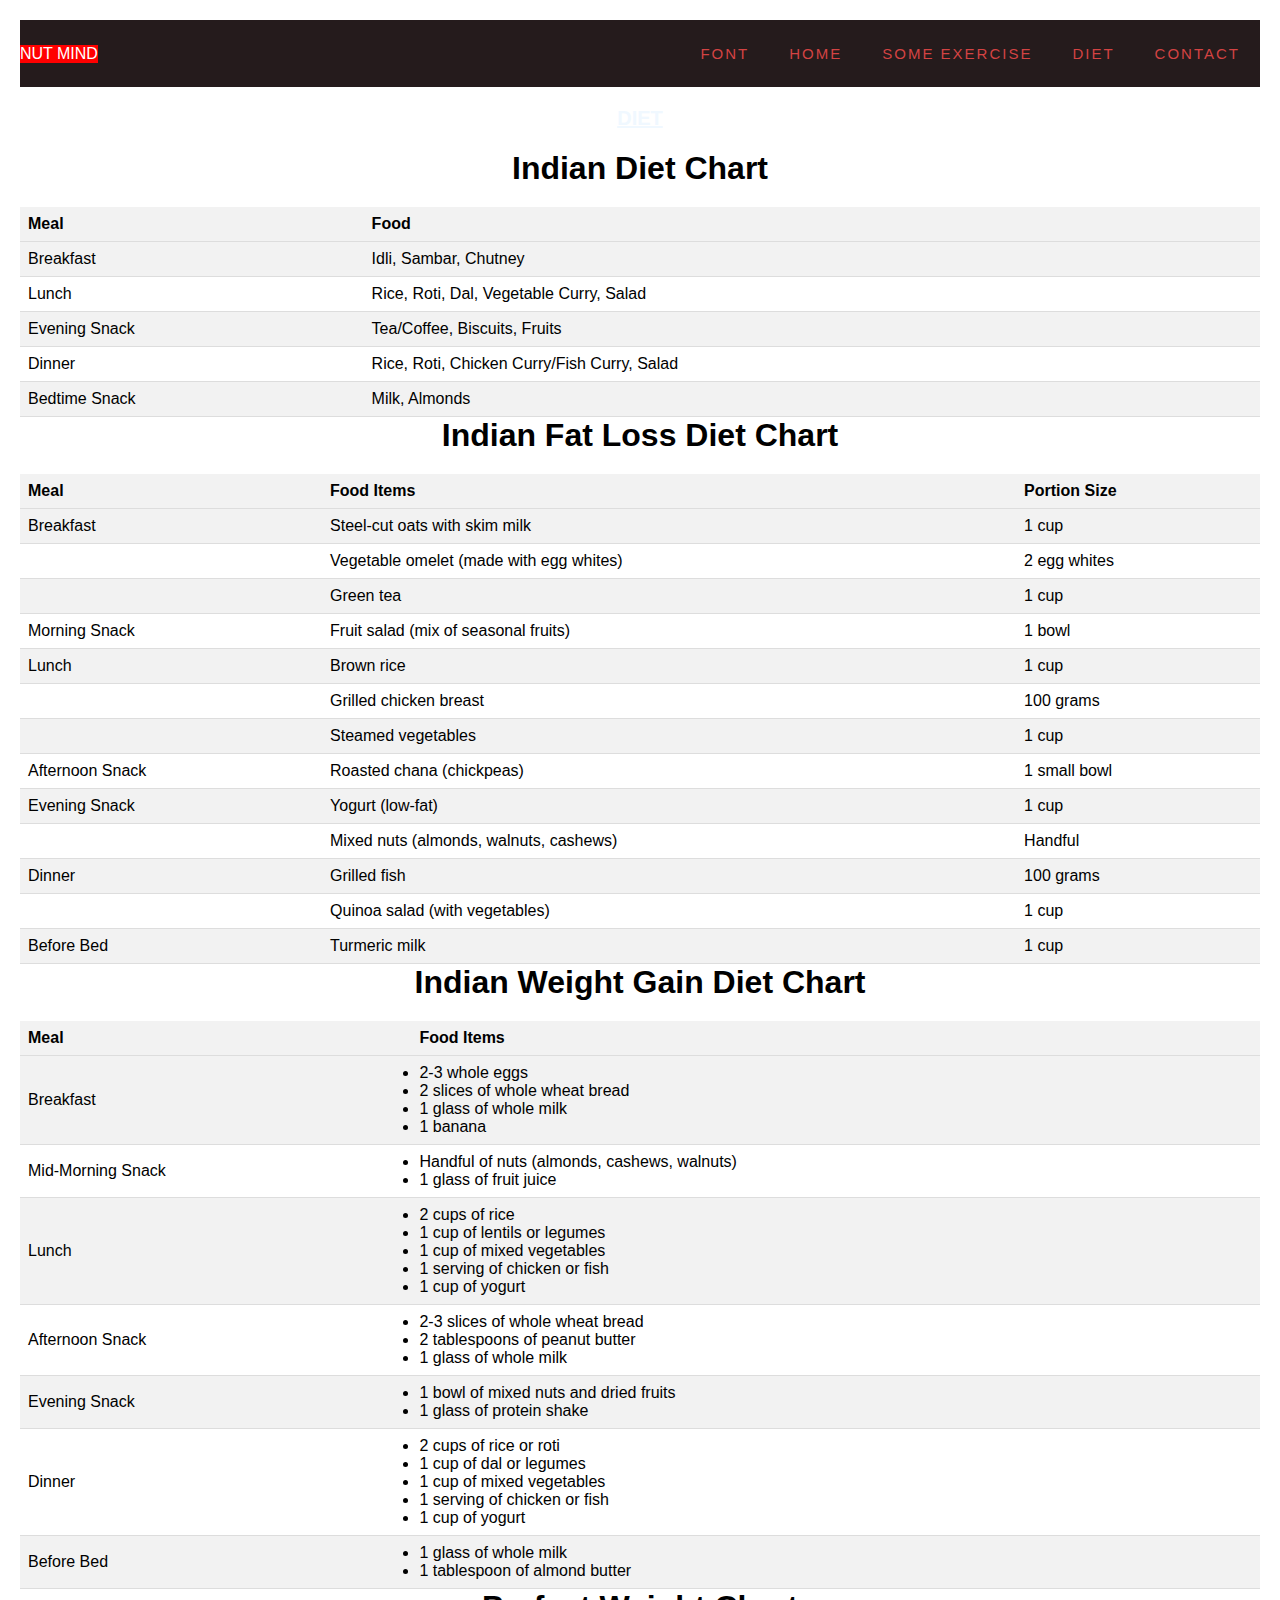
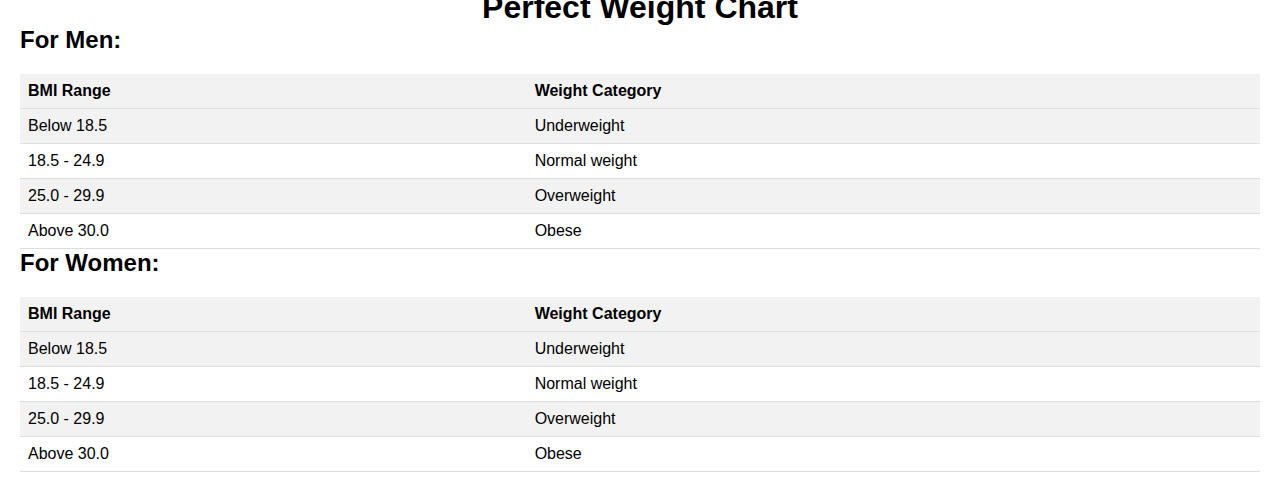
<file: diet.html>
<!DOCTYPE html>
<html lang="en">
<head>
    <meta charset="UTF-8">
    <meta http-equiv="X-UA-Compatible" content="IE=edge">
    <meta name="viewport" content="width=device-width, initial-scale=1.0">
    <title>Document</title>
    <link rel="stylesheet" href="style.css">
 
</head>
<body>
    <header>
        <nav class="navbar">
            <div class="logo">
                nut mind
            </div>
           
            <ul>
                <li>
                    <a href="font.html" class="navigation_bar">font</a>
                </li>
                      
                <li>
                    <a href="index.html" class="navigation_bar">home</a>
                </li>
                <li>
                    <a href="someexercise.html" class="navigation_bar">some exercise</a>
                </li>
                <li>
                    <a href="diet.html" class="navigation_bar">diet</a>
                </li>
               
                <li>
                    <a href="contact.html" class="navigation_bar">contact</a>
                </li>
            </ul>
        </nav>
    </header>
    <main >
       <h2 class="about_center">diet</h2>
      
  
  <style>
    table {
      border-collapse: collapse;
      width: 100%;
    }
    
    th, td {
      text-align: left;
      padding: 8px;
    }
    
    th {
      background-color: #f2f2f2;
    }
    
    tr:nth-child(even) {
      background-color: #f2f2f2;
    }
  </style>
</head>
<body>
  <h1>Indian Diet Chart</h1>
  
  <table>
    <tr>
      <th>Meal</th>
      <th>Food</th>
    </tr>
    <tr>
      <td>Breakfast</td>
      <td>Idli, Sambar, Chutney</td>
    </tr>
    <tr>
      <td>Lunch</td>
      <td>Rice, Roti, Dal, Vegetable Curry, Salad</td>
    </tr>
    <tr>
      <td>Evening Snack</td>
      <td>Tea/Coffee, Biscuits, Fruits</td>
    </tr>
    <tr>
      <td>Dinner</td>
      <td>Rice, Roti, Chicken Curry/Fish Curry, Salad</td>
    </tr>
    <tr>
      <td>Bedtime Snack</td>
      <td>Milk, Almonds</td>
    </tr>
  </table>
  <!DOCTYPE html>
<html>
<head>
  <title>Indian Fat Loss Diet Chart</title>
  <style>
    table {
      border-collapse: collapse;
      width: 100%;
    }
    
    th, td {
      text-align: left;
      padding: 8px;
      border-bottom: 1px solid #ddd;
    }
    
    th {
      background-color: #8c6969;
    }
  </style>
</head>
<body>
  <h1>Indian Fat Loss Diet Chart</h1>
  
  <table>
    <tr>
      <th>Meal</th>
      <th>Food Items</th>
      <th>Portion Size</th>
    </tr>
    <tr>
      <td>Breakfast</td>
      <td>Steel-cut oats with skim milk</td>
      <td>1 cup</td>
    </tr>
    <tr>
      <td></td>
      <td>Vegetable omelet (made with egg whites)</td>
      <td>2 egg whites</td>
    </tr>
    <tr>
      <td></td>
      <td>Green tea</td>
      <td>1 cup</td>
    </tr>
    <tr>
      <td>Morning Snack</td>
      <td>Fruit salad (mix of seasonal fruits)</td>
      <td>1 bowl</td>
    </tr>
    <tr>
      <td>Lunch</td>
      <td>Brown rice</td>
      <td>1 cup</td>
    </tr>
    <tr>
      <td></td>
      <td>Grilled chicken breast</td>
      <td>100 grams</td>
    </tr>
    <tr>
      <td></td>
      <td>Steamed vegetables</td>
      <td>1 cup</td>
    </tr>
    <tr>
      <td>Afternoon Snack</td>
      <td>Roasted chana (chickpeas)</td>
      <td>1 small bowl</td>
    </tr>
    <tr>
      <td>Evening Snack</td>
      <td>Yogurt (low-fat)</td>
      <td>1 cup</td>
    </tr>
    <tr>
      <td></td>
      <td>Mixed nuts (almonds, walnuts, cashews)</td>
      <td>Handful</td>
    </tr>
    <tr>
      <td>Dinner</td>
      <td>Grilled fish</td>
      <td>100 grams</td>
    </tr>
    <tr>
      <td></td>
      <td>Quinoa salad (with vegetables)</td>
      <td>1 cup</td>
    </tr>
    <tr>
      <td>Before Bed</td>
      <td>Turmeric milk</td>
      <td>1 cup</td>
    </tr>
  </table>
  

<!DOCTYPE html>
<html>
<head>
    <title>Indian Weight Gain Diet Chart</title>
    <style>
        body {
            font-family: Arial, sans-serif;
            margin: 20px;
        }

        h1 {
            text-align: center;
        }

        table {
            width: 100%;
            border-collapse: collapse;
            margin-top: 20px;
        }

        th, td {
            padding: 8px;
            text-align: left;
            border-bottom: 1px solid #ddd;
        }

        th {
            background-color: #f2f2f2;
        }
    </style>
</head>
<div>
    <h1>Indian Weight Gain Diet Chart</h1>

    <table>
        <tr>
            <th>Meal</th>
            <th>Food Items</th>
        </tr>
        <tr>
            <td>Breakfast</td>
            <td>
                <ul>
                    <li>2-3 whole eggs</li>
                    <li>2 slices of whole wheat bread</li>
                    <li>1 glass of whole milk</li>
                    <li>1 banana</li>
                </ul>
            </td>
        </tr>
        <tr>
            <td>Mid-Morning Snack</td>
            <td>
                <ul>
                    <li>Handful of nuts (almonds, cashews, walnuts)</li>
                    <li>1 glass of fruit juice</li>
                </ul>
            </td>
        </tr>
        <tr>
            <td>Lunch</td>
            <td>
                <ul>
                    <li>2 cups of rice</li>
                    <li>1 cup of lentils or legumes</li>
                    <li>1 cup of mixed vegetables</li>
                    <li>1 serving of chicken or fish</li>
                    <li>1 cup of yogurt</li>
                </ul>
            </td>
        </tr>
        <tr>
            <td>Afternoon Snack</td>
            <td>
                <ul>
                    <li>2-3 slices of whole wheat bread</li>
                    <li>2 tablespoons of peanut butter</li>
                    <li>1 glass of whole milk</li>
                </ul>
            </td>
        </tr>
        <tr>
            <td>Evening Snack</td>
            <td>
                <ul>
                    <li>1 bowl of mixed nuts and dried fruits</li>
                    <li>1 glass of protein shake</li>
                </ul>
            </td>
        </tr>
        <tr>
            <td>Dinner</td>
            <td>
                <ul>
                    <li>2 cups of rice or roti</li>
                    <li>1 cup of dal or legumes</li>
                    <li>1 cup of mixed vegetables</li>
                    <li>1 serving of chicken or fish</li>
                    <li>1 cup of yogurt</li>
                </ul>
            </td>
        </tr>
        <tr>
            <td>Before Bed</td>
            <td>
                <ul>
                    <li>1 glass of whole milk</li>
                    <li>1 tablespoon of almond butter</li>
                </ul>
            </td>
        </tr>
    </table>
</div>


  <style>
    table {
      border-collapse: collapse;
      width: 100%;
    }

    th, td {
      text-align: left;
      padding: 8px;
      border-bottom: 1px solid #ddd;
    }
  </style>
</head>
<div>
  <h1>Perfect Weight Chart</h1>
  
  <h2>For Men:</h2>
  <table>
    <tr>
      <th>BMI Range</th>
      <th>Weight Category</th>
    </tr>
    <tr>
      <td>Below 18.5</td>
      <td>Underweight</td>
    </tr>
    <tr>
      <td>18.5 - 24.9</td>
      <td>Normal weight</td>
    </tr>
    <tr>
      <td>25.0 - 29.9</td>
      <td>Overweight</td>
    </tr>
    <tr>
      <td>Above 30.0</td>
      <td>Obese</td>
    </tr>
  </table>

  <h2>For Women:</h2>
  <table>
    <tr>
      <th>BMI Range</th>
      <th>Weight Category</th>
    </tr>
    <tr>
      <td>Below 18.5</td>
      <td>Underweight</td>
    </tr>
    <tr>
      <td>18.5 - 24.9</td>
      <td>Normal weight</td>
    </tr>
    <tr>
      <td>25.0 - 29.9</td>
      <td>Overweight</td>
    </tr>
    <tr>
      <td>Above 30.0</td>
      <td>Obese</td>
    </tr>
  </table>
</div>
</html>


    </main>
</body>
</html>
</file>
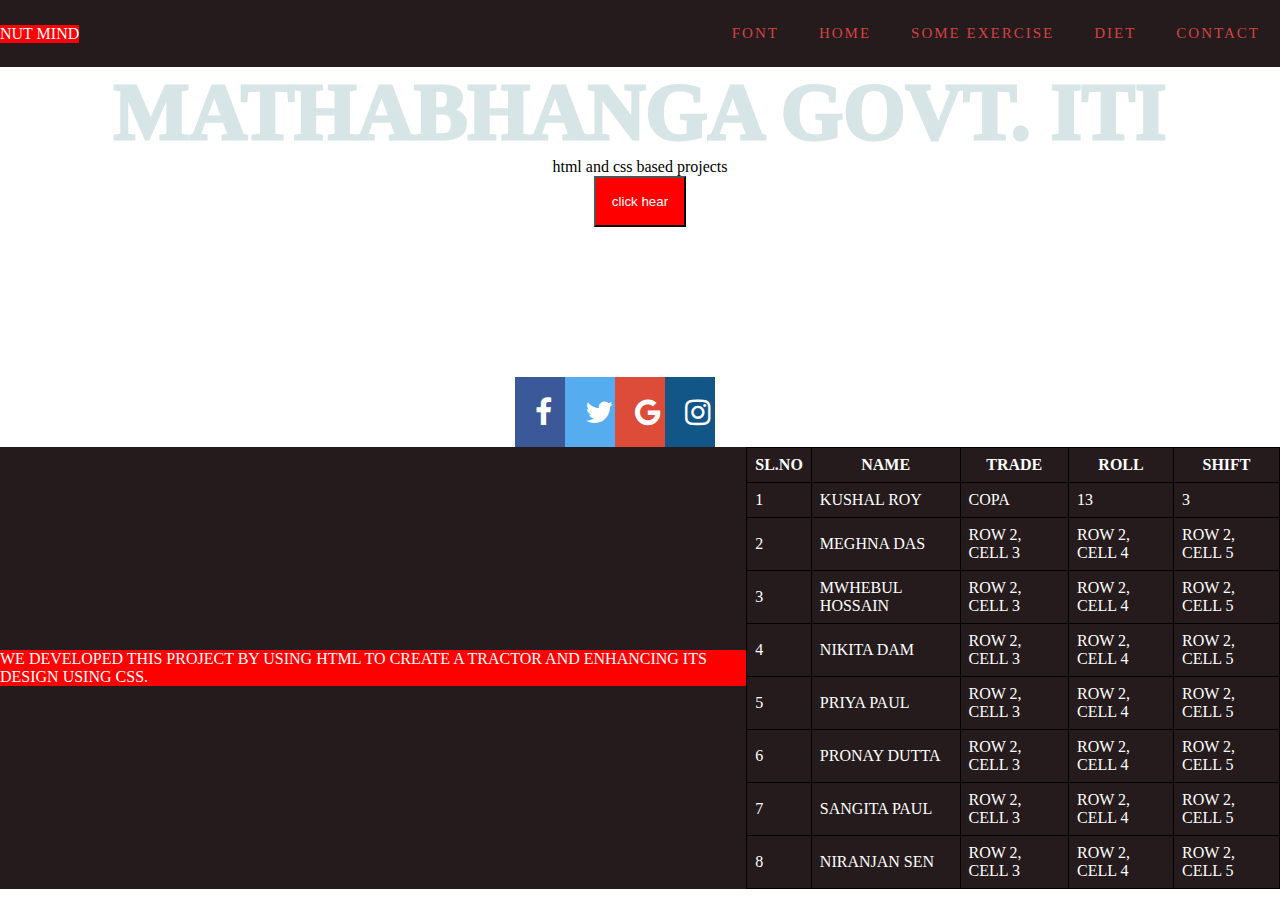
<file: font.html>
<!DOCTYPE html>
<html lang="en">
<head>
    <meta charset="UTF-8">
    <meta http-equiv="X-UA-Compatible" content="IE=edge">
    <meta name="viewport" content="width=device-width, initial-scale=1.0">
    <title>Document</title>
    <link rel="stylesheet" href="style.css">
    <link rel="stylesheet" href="https://cdnjs.cloudflare.com/ajax/libs/font-awesome/4.7.0/css/font-awesome.min.css">
    <style>
        *{
            padding: 0;
            margin: 0;
        }
        body{
            background-image:  url("https://media.licdn.com/dms/image/C4E16AQF6Z9rFoVwp6w/profile-displaybackgroundimage-shrink_200_800/0/1649479580633?e=2147483647&v=beta&t=LLNbyojOmiTmOH96sJpM-vYbmWgG5M7TG6Hn6GIOX1U");width: 100vw;

             background-repeat: no-repeat; 
             background-blend-mode: multiply;
    background-size: 100% 50vh;}
         .i-con{
            display: flex;
            justify-content: center;
            padding: top 10px;
            margin-top: 150px;
         }   
.fa {
  padding: 20px;
  font-size: 30px;
  width: 50px;
  text-align: center;
  text-decoration: none;
}

/* Add a hover effect if you want */
.fa:hover {
  opacity: 0.7;
}

/* Set a specific color for each brand */

/* Facebook */
.fa-facebook {
  background: #3B5998;
  color: white;
}

/* Twitter */
.fa-twitter {
  background: #55ACEE;
  color: white;
}
.fa-google {
  background: #dd4b39;
  color: white;
}
.fa-instagram {
  background: #125688;
  color: white;
}

    </style>
</head>
<body>
    <header>
        <nav class="navbar">
            <div class="logo">
                nut mind
            </div>
           
            <ul>
                <li>
                    <a href="font.html" class="navigation_bar">font</a>
                </li>
                      
                <li>
                    <a href="index.html" class="navigation_bar">home</a>
                </li>
                <li>
                    <a href="someexercise.html" class="navigation_bar">some exercise</a>
                </li>
                <li>
                    <a href="diet.html" class="navigation_bar">diet</a>
                </li>
               
                <li>
                    <a href="contact.html" class="navigation_bar">contact</a>
                </li>
            </ul>
        </nav>
    </header>
    <main>
        <p style="display: flex;
        justify-content: center;
         color: rgb(215, 229, 231); font-weight: 900; font-size: 80px; text-transform: uppercase; -webkit-text-stroke: 3px; text-decoration: wavy; text-shadow: 
  ;
">Mathabhanga Govt. ITI</p>
<div style="display: flex;justify-content: center;">
    <p >html and css based projects</p>
   

</div >
<center><a href="index.html"><button style="color: white; background-color: red; padding:16px;">click hear</button></a></center>
    </main>
    <div class="i-con">
        <a href="https://www.facebook.com/MGITI/" class="fa fa-facebook"></a>
<a href="https://twitter.com/" class="fa fa-twitter"></a>
<a href="https://mathabhangagovernmentiti.com/" class="fa fa-google"></a>
<a href="https://instagram.com/smile_king_kushal?igshid=ZGUzMzM3NWJiOQ==" class="fa fa-instagram"></a>
<a href="https://mail.google.com/" class="fa fa-gmail"></a>
   
        </div>
    </div>
    <header>
        <nav class="navbar">
            <div class="logo">
              <p>We developed this project by using HTML to create a tractor and enhancing its design using CSS.</p>  
              
            </div>
           
            <ul>
                
                      
               

    <style>
        table {
            border-collapse: collapse;
        }
        
        td, th {color: white;
            border: 1px solid black;
            padding: 8px;
        }
    </style>
</head>
<body>
    <table>
        <thead>
            <tr>
                <th>SL.NO</th>
                <th>NAME</th>
                <th>TRADE</th>
                <th>ROLL</th>
                <th>SHIFT</th>
            </tr>
        </thead>
        <tbody style="text-transform: uppercase;">
            <tr>
                <td>1</td>
                <td>KUSHAL ROY</td>
                <td>COPA</td>
                <td>13</td>
                <td>3</td>
            </tr>
            <tr>
                <td>2</td>
                <td>meghna das</td>
                <td>Row 2, Cell 3</td>
                <td>Row 2, Cell 4</td>
                <td>Row 2, Cell 5</td>
            </tr>
            <tr>
                <td>3</td>
                <td>mwhebul hossain</td>
                <td>Row 2, Cell 3</td>
                <td>Row 2, Cell 4</td>
                <td>Row 2, Cell 5</td>
            </tr>
            <tr>
                <td>4</td>
                <td>nikita dam</td>
                <td>Row 2, Cell 3</td>
                <td>Row 2, Cell 4</td>
                <td>Row 2, Cell 5</td>
            </tr>
            <tr>
                <td>5</td>
                <td>priya paul</td>
                <td>Row 2, Cell 3</td>
                <td>Row 2, Cell 4</td>
                <td>Row 2, Cell 5</td>
            </tr>
            <tr>
                <td>6</td>
                <td>pronay dutta</td>
                <td>Row 2, Cell 3</td>
                <td>Row 2, Cell 4</td>
                <td>Row 2, Cell 5</td>
            </tr>
            <tr>
                <td>7</td>
                <td>sangita paul</td>
                <td>Row 2, Cell 3</td>
                <td>Row 2, Cell 4</td>
                <td>Row 2, Cell 5</td>
            </tr>
            <tr>
                <td>8</td>
                <td>niranjan sen</td>
                <td>Row 2, Cell 3</td>
                <td>Row 2, Cell 4</td>
                <td>Row 2, Cell 5</td>
            </tr>
        </tbody>
    </table>
</body>
</html>

            </ul>
        </nav>
    
    </header>
       
      
  
</body>
</html>
</file>
<file: style.css>
*{
    margin: 0;
    padding: 0;
    font-family: ;
    box-sizing: border-box;
}
.navbar{display: flex;

    justify-content: space-between;
    align-items: center;
    background-color: rgb(37, 27, 28);
    padding: 0;
    margin: 0;
}

.navbar ul{
    display: flex;
    justify-content: right;
    padding: 0;
    margin: 0;
    list-style-type: none;
    background-color: rgb(37, 27, 28);
    

}
.navbar ul li{
    display: inline-block;
}
.navbar li a {
    display: block;
    color: white;
    text-decoration: none;
    text-transform: uppercase;
    padding: 25px 20px;
    font-size: 15px;
    color: rgb(211, 67, 67);
    letter-spacing: 2px;


}
.logo{
    background-color: red;
    color: white;
    padding:top 5px left 5px;
    text-transform: uppercase;
}
.hero_section{
    display: flex;
    justify-content: center;
    align-items: center;
    width: 100%;
    height: 85vh;
   background-image:linear-gradient(#c08a79,#c09c91) ,url("https://www.thetimes.co.uk/imageserver/image/%2Fmethode%2Ftimes%2Fprod%2Fweb%2Fbin%2F049f79b0-ef5d-11ed-b02d-cefaa3091195.jpg?crop=1600%2C900%2C0%2C0");
   background-repeat: no-repeat;
   background-size: cover;
   background-blend-mode: multiply;
}
.hero_text{
    text-transform: uppercase;
    color: white;
    text-align: center;
}
.hero_text h1{
    font-size: 100px;
    font-weight: 500;
}
.hero_text p{
    letter-spacing: 4px;
  
}
.btn_dark{
    display: inline-block;
    background-color: rgb(18, 18, 23);
    color: wheat;
    text-decoration: none;
    padding: 7px 5px;
    border-radius: 100px;
    font-size: 10px;
    letter-spacing: 2px;
    margin-top: 15px;
    transition: all 0.4s;


}
.btn_dark:hover{
background-color: aliceblue;
color: brown;


}
.recipe_section{
padding: 50px 0;
}
.image_wra img{
width: 16%;
max-width: 100%;
height: 20vh;
transition: all 0.4s;
}
.image_wra{
width: 100%;
height: 100%;
background-color: #dc7656;
overflow: hidden;
position: relative;
justify-content: space-between;
}
.img_wra_text{
padding: 30px ,50px;
max-height: 150px;
position: relative;
background-color: rgb(0, 0, 0,0.7);
bottom: 0px;
color: white;
text-align: center;
}


.img_hov:hover{
transform: scale(1.2,1.2);}
.about_section{
padding: 70px 0;
background-color: #c08a79;
color: white;
}
.about_section h4{
font-size: 28px;
font-weight: 500;
}
.image_res{
width: 30VW;

height: 30VH;
}
.extra_section{
padding: 70px 0;
}
.bg_dark{

background-color: gray;
}
.text_light{
color: aliceblue;
}
.btn_{
display: inline-block;
background-color: black;
color: white;
text-decoration: none;
padding: 15px 25px;
border-radius: 100px;
font-size: 14px;
transition: all 0.4;
}


.navigation_bar:hover{
background-color: antiquewhite;
}

.about_center{
    display: flex;
    justify-content: center;
    align-items: center;
    text-transform: uppercase;
    font-size: 20px;
    font-weight: 600;
    padding: 20px 0;
    text-decoration: underline;
    color: aliceblue;

 }
</file>
